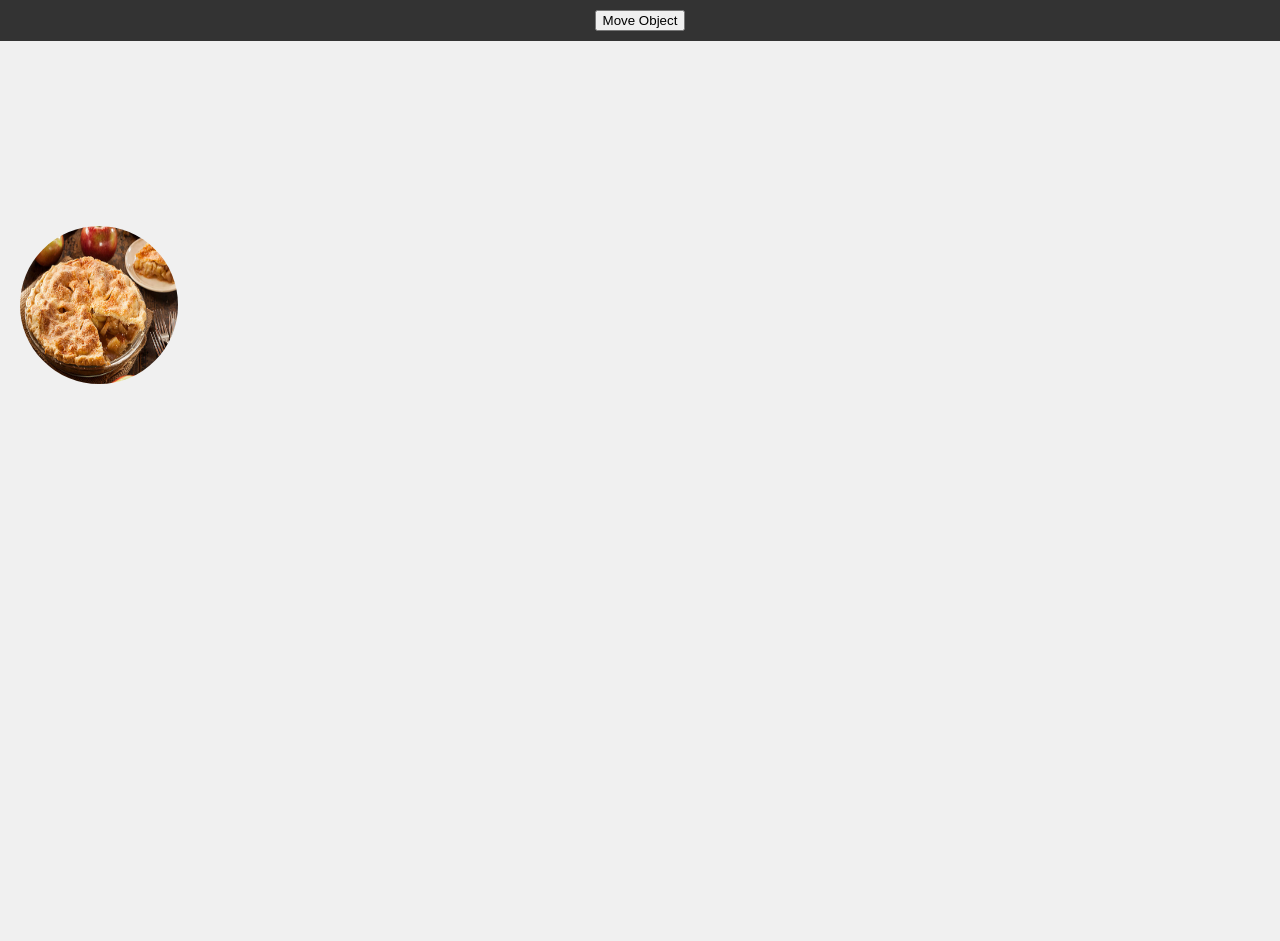
<file: index.html>
<!DOCTYPE html>
<html lang="en">
<head>
    <meta charset="UTF-8">
    <meta name="viewport" content="width=device-width, initial-scale=1.0">
    <title>Logo Animation</title>
    <link rel="stylesheet" href="animation.css">
    
    
</head>
<body>
    <header>
        <button id="moveObject">Move Object</button>
    </header>
    <div class="logo-container">
        <img src="img/000.jpg" alt="Logo" class="logo" id="logo">
    </div>

    <script src="script/script.js"></script>
</body>
</html>
</file>
<file: animation.css>
body, html {
    margin: 0;
    padding: 0;
    height: 100%;
}

header {
    background-color: #333;
    padding: 10px;
    text-align: center;
}

.logo-container {
    position: relative;
    width: 100%;
    height: 100%;
    display: flex;
    justify-content: center;
    align-items: center;
    background-color: #f0f0f0; /* Change this to your desired background color */
}

.logo {
    position: absolute;
    top: 15%;
    left: 20px; /* Starting from left middle */
    width: 200px; /* Adjust the size as needed */
    height: auto;
    opacity: 10;
    transition: all 0.5s ease;
    transform-origin: center;
    
        width: 158px;
        height: 158px;
        border-radius: 100%;
        margin: 50px 0;
         
        background-image: url(img/000.jpg);
        
      
}

.move-center {
    left: 50%; /* Move to the center */
}

.rotate {
    animation: rotateLogo 15s 1 ; /* Rotate twice */
}

@keyframes rotateLogo {
    0% { transform: rotate(0deg); }
    100% { transform: rotate(720deg); } /* 2 full rotations */
}
@keyframes fade {
    from {
        opacity: 1;
    }
    to{
        opacity: 0.5;
    }
    }
</file>
